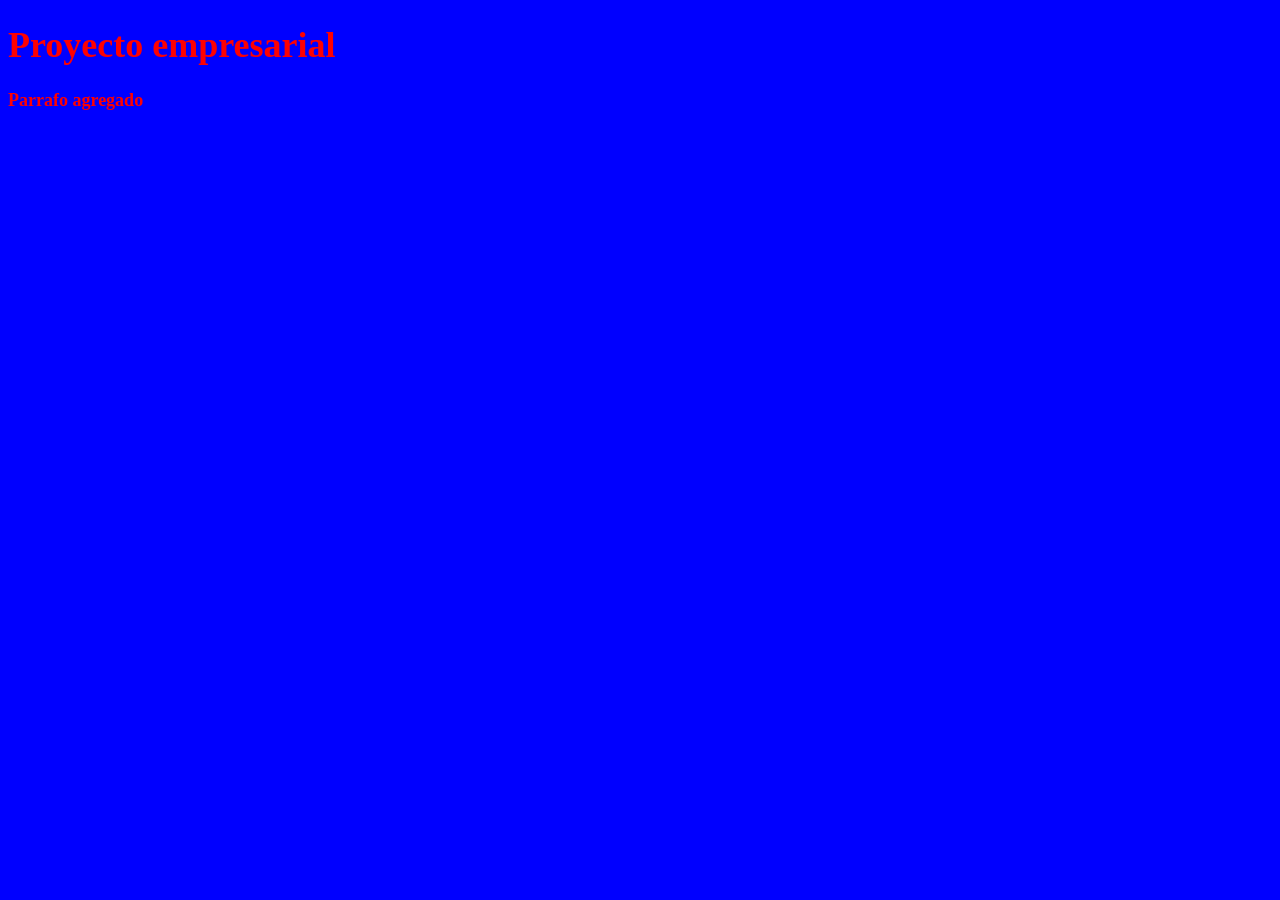
<file: empresa_a.html>
<!DOCTYPE html>
<html lang="en">
<head>
    <meta charset="UTF-8">
    <meta name="viewport" content="width=device-width, initial-scale=1.0">
    <title>Document</title>
    <link href="CSS\Empresa_A_CSS.css" rel="stylesheet" type="text/css">
</head>
<body>


<h1>Proyecto empresarial</h1>
    <p>Parrafo agregado</p>


    
</body>
</html>
</file>
